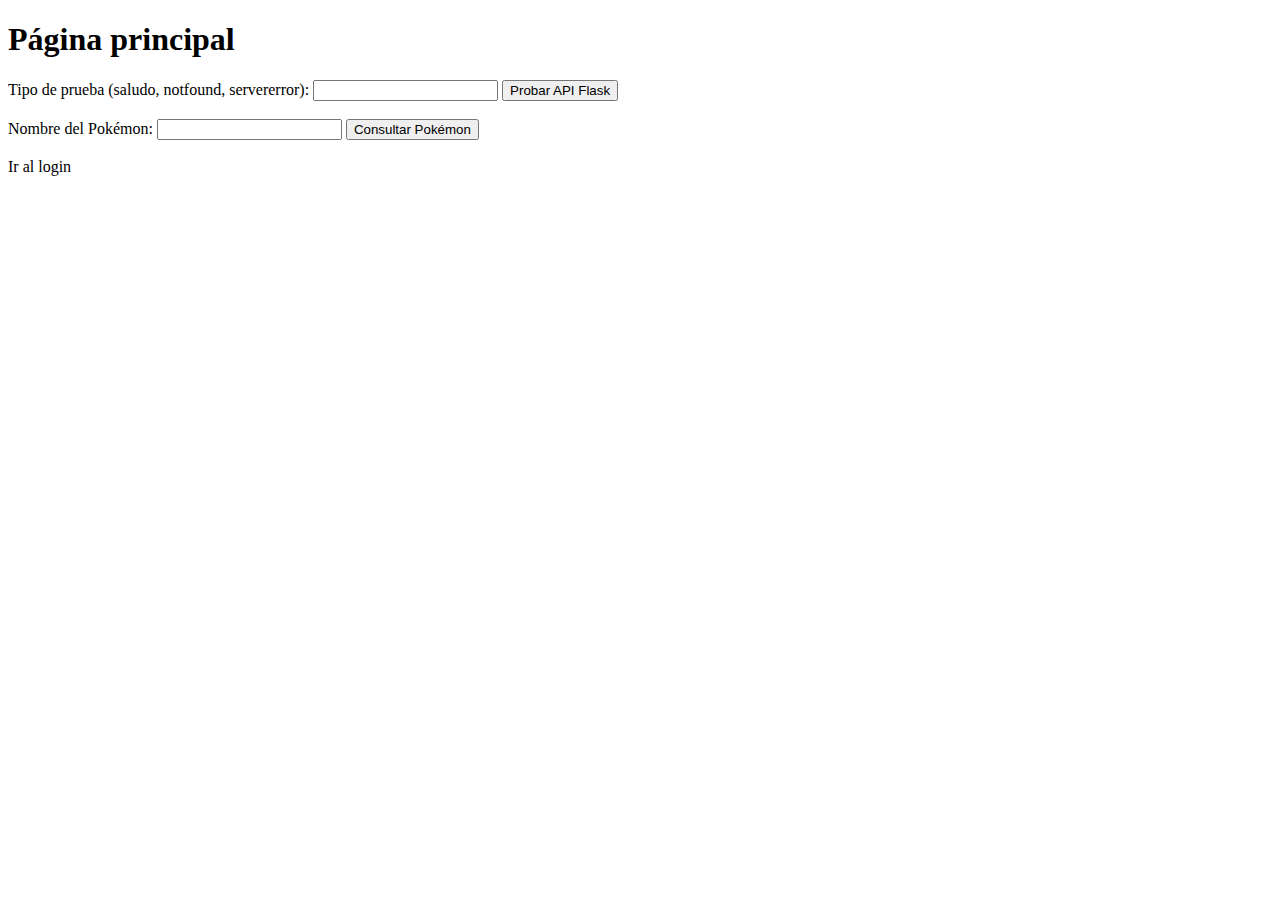
<file: frontendbackend/src/main/resources/templates/index.html>
<!-- Indica que es un documento HTML5 -->
<!DOCTYPE html>

<!-- Declaración del namespace de Thymeleaf -->
<html xmlns:th="http://www.thymeleaf.org">
<head>
    <!-- Codificación de caracteres -->
    <meta charset="UTF-8">

    <!-- Título que se muestra en la pestaña del navegador -->
    <title>Página principal</title>

    <!-- Carga del archivo de estilos CSS usando Thymeleaf -->
    <link rel="stylesheet" th:href="@{/style.css}">
</head>
<body>

<!-- Título principal visible en la página -->
<h1>Página principal</h1>

<!-- ===== Sección para probar el endpoint /api/test ===== -->
<div>
    <!-- Campo de texto donde el usuario puede escribir el tipo de prueba -->
    <label>Tipo de prueba (saludo, notfound, servererror):</label>
    <input type="text" id="tipoPrueba">

    <!-- Botón que llama a la función probarApi() en JavaScript -->
    <button onclick="probarApi()">Probar API Flask</button>
</div>

<br>

<!-- ===== Sección para consultar la API de Pokémon ===== -->
<div>
    <!-- Campo donde se introduce el nombre del Pokémon -->
    <label>Nombre del Pokémon:</label>
    <input type="text" id="nombrePokemon">

    <!-- Botón que ejecuta la función consultarPokemon() -->
    <button onclick="consultarPokemon()">Consultar Pokémon</button>
</div>

<br>

<!-- ===== Enlace de navegación al login ===== -->
<div>
    <!-- Usa Thymeleaf para generar el enlace a /login -->
    <a th:href="@{/login}">Ir al login</a>
</div>

<br>

<!-- ===== Zona donde se muestran los resultados de las llamadas a API ===== -->
<div id="resultado"></div>

<!-- ===== JavaScript para manejar las llamadas asincrónicas (fetch) ===== -->
<script>
    // Función para probar el endpoint /api/test con un parámetro 'tipo'
    function probarApi() {
        const tipo = document.getElementById("tipoPrueba").value;

        fetch("/api/test?tipo=" + tipo)
            .then(response => response.json()) // Convierte la respuesta a JSON
            .then(data => {
                // Muestra la respuesta formateada en el div 'resultado'
                document.getElementById("resultado").innerText = JSON.stringify(data, null, 2);
            })
            .catch(error => {
                // En caso de error, muestra el mensaje de error
                document.getElementById("resultado").innerText = "Error: " + error;
            });
    }

    // Función para consultar la información de un Pokémon llamando a /pokeapi
    function consultarPokemon() {
        const nombre = document.getElementById("nombrePokemon").value;

        fetch("/pokeapi?nombre=" + nombre)
            .then(response => response.json())
            .then(data => {
                document.getElementById("resultado").innerText = JSON.stringify(data, null, 2);
            })
            .catch(error => {
                document.getElementById("resultado").innerText = "Error: " + error;
            });
    }
</script>

</body>
</html>
</file>
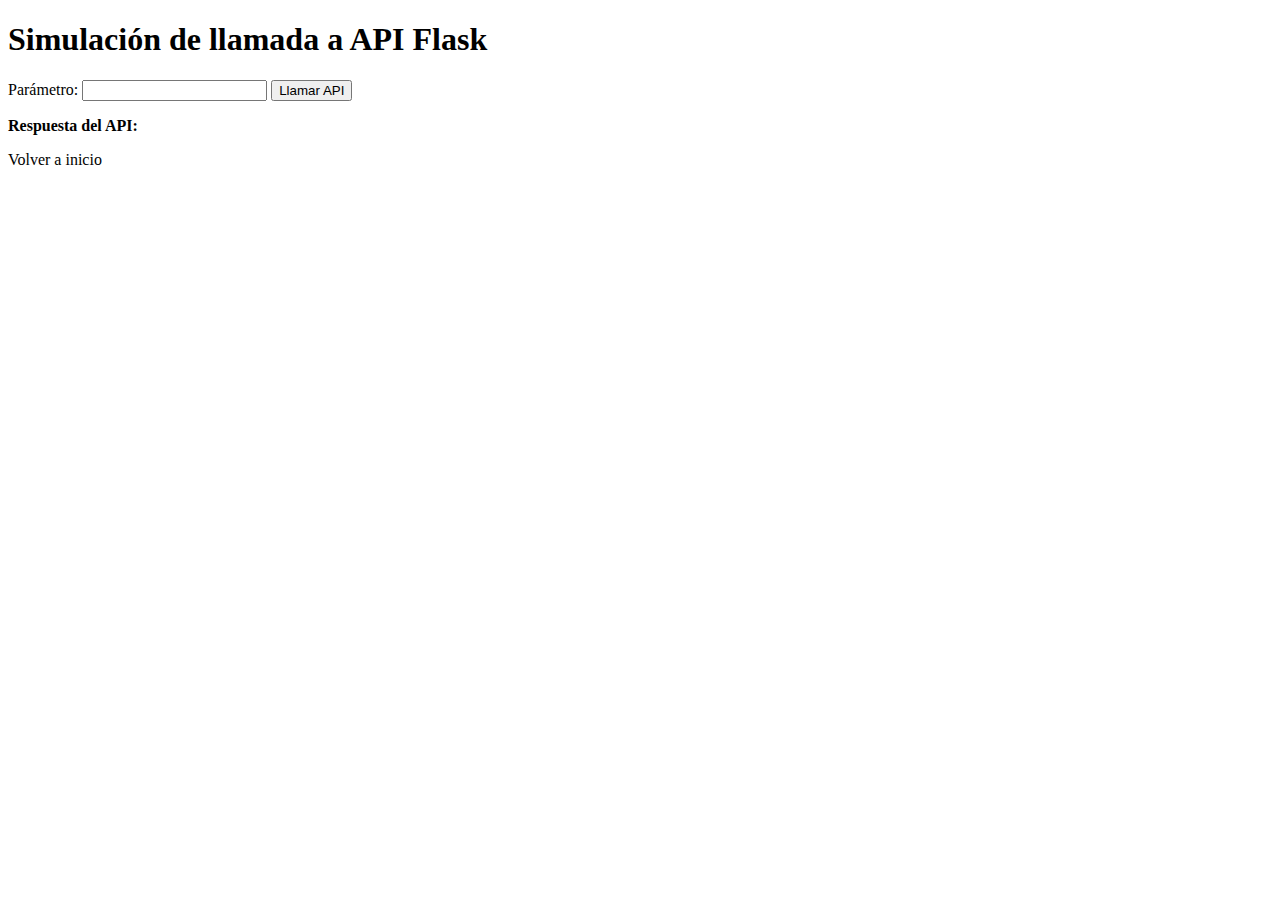
<file: frontendbackend/src/main/resources/templates/api.html>
<!-- Indica que el documento es HTML5 -->
<!DOCTYPE html>
<!-- Espacio de nombres XML de Thymeleaf para usar atributos como th:action, th:text, etc. -->
<html xmlns:th="http://www.thymeleaf.org">
<head>
  <meta charset="UTF-8">
  <title>Simulación de API</title>

  <!-- Enlace a una hoja de estilos CSS ubicada en src/main/resources/static/style.css -->
  <link rel="stylesheet" th:href="@{/style.css}">
</head>
<body>

<!-- Título principal de la página -->
<h1>Simulación de llamada a API Flask</h1>

<!-- Formulario que envía una solicitud POST a la ruta /api-call del backend -->
<form th:action="@{/api-call}" method="post">
  <!-- Campo de entrada para el parámetro que se enviará a la API -->
  <label for="parametro">Parámetro:</label>
  <input type="text" id="parametro" name="parametro" required>

  <!-- Botón para enviar el formulario -->
  <button type="submit">Llamar API</button>
</form>

<!-- Muestra la respuesta de la API si existe una variable 'respuesta' en el modelo -->
<p th:if="${respuesta != null}">
  <strong>Respuesta del API:</strong>
  <span th:text="${respuesta}"></span>
</p>

<!-- Enlace para volver a la página de inicio (index.html) -->
<p><a th:href="@{/}">Volver a inicio</a></p>

</body>
</html>
</file>
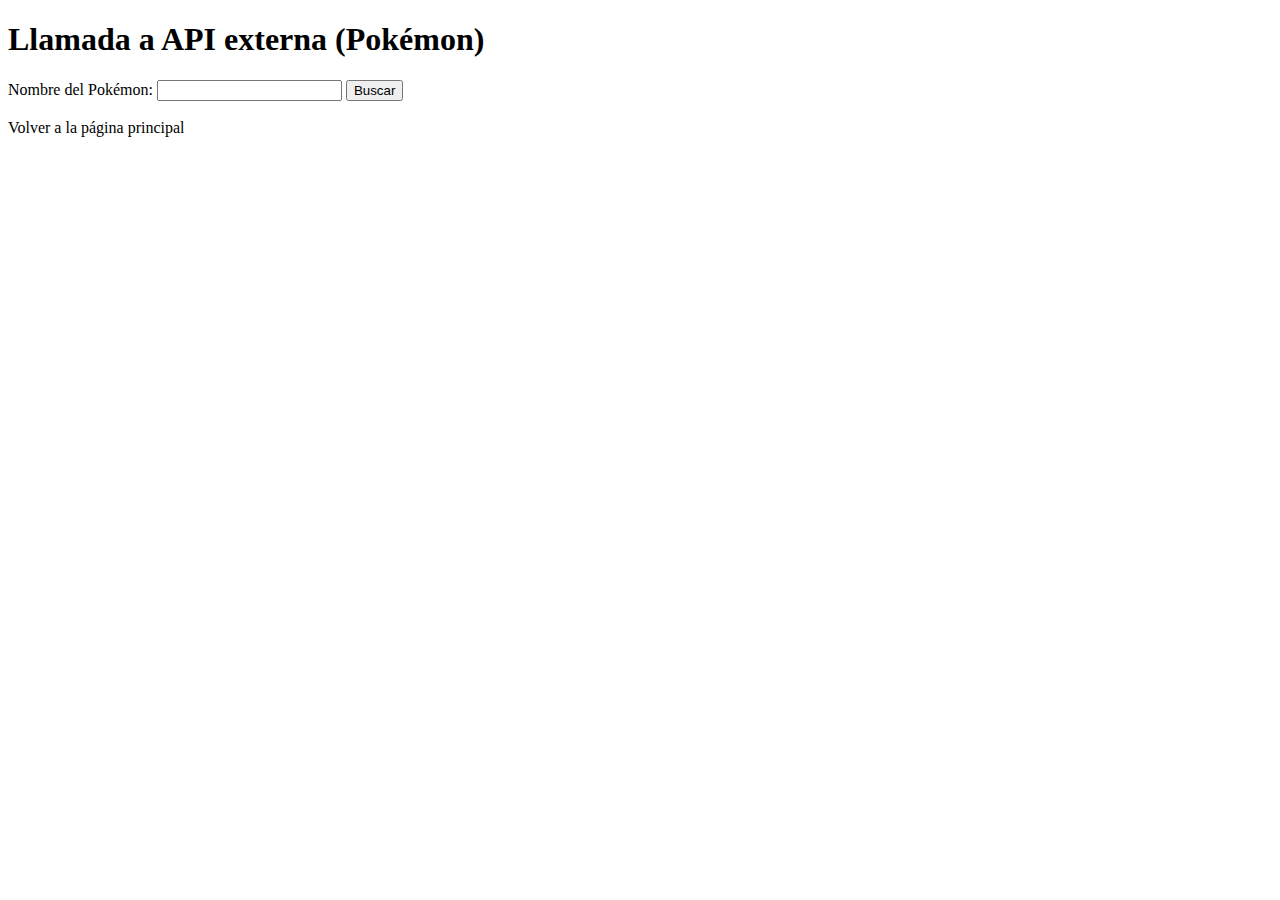
<file: frontendbackend/src/main/resources/templates/apiexterna.html>
<!-- Declaración del tipo de documento HTML5 -->
<!DOCTYPE html>

<!-- Declaración del espacio de nombres para Thymeleaf -->
<html xmlns:th="http://www.thymeleaf.org">
<head>
  <meta charset="UTF-8">
  <title>Simulación API Externa</title> <!-- Título de la pestaña del navegador -->
</head>
<body>

<!-- Título visible en la página -->
<h1>Llamada a API externa (Pokémon)</h1>

<!-- Formulario sin acción ni método tradicional; será manejado por JavaScript -->
<form id="pokeForm">
  <!-- Campo de entrada para que el usuario escriba el nombre del Pokémon -->
  <label for="pokemon">Nombre del Pokémon:</label>
  <input type="text" id="pokemon" name="pokemon">

  <!-- Botón para enviar el formulario -->
  <button type="submit">Buscar</button>
</form>

<!-- Div donde se mostrará el resultado de la llamada a la API -->
<div id="resultado"></div>

<!-- Enlace de navegación hacia la página de inicio, usando Thymeleaf -->
<br>
<a th:href="@{/}">Volver a la página principal</a>

<!-- Script en JavaScript para manejar la llamada a la API externa (Flask en este caso) -->
<script>
  // Añade un listener al formulario para manejar el envío de forma asíncrona
  document.getElementById("pokeForm").addEventListener("submit", async function (e) {
    e.preventDefault(); // Evita que el formulario recargue la página

    const nombre = document.getElementById("pokemon").value; // Obtiene el nombre introducido

    try {
      // Llama a la API Flask en el puerto 5000, pasando el nombre del Pokémon
      const response = await fetch("http://localhost:5000/pokeapi?nombre=" + nombre);

      // Convierte la respuesta JSON en un objeto JS
      const data = await response.json();

      // Muestra el objeto JSON de forma legible dentro del div resultado
      document.getElementById("resultado").innerText = JSON.stringify(data, null, 2);
    } catch (error) {
      // Si algo falla (conexión, error en la API, etc.), muestra un mensaje de error
      document.getElementById("resultado").innerText = "Error al llamar a la API externa.";
    }
  });
</script>

</body>
</html>
</file>
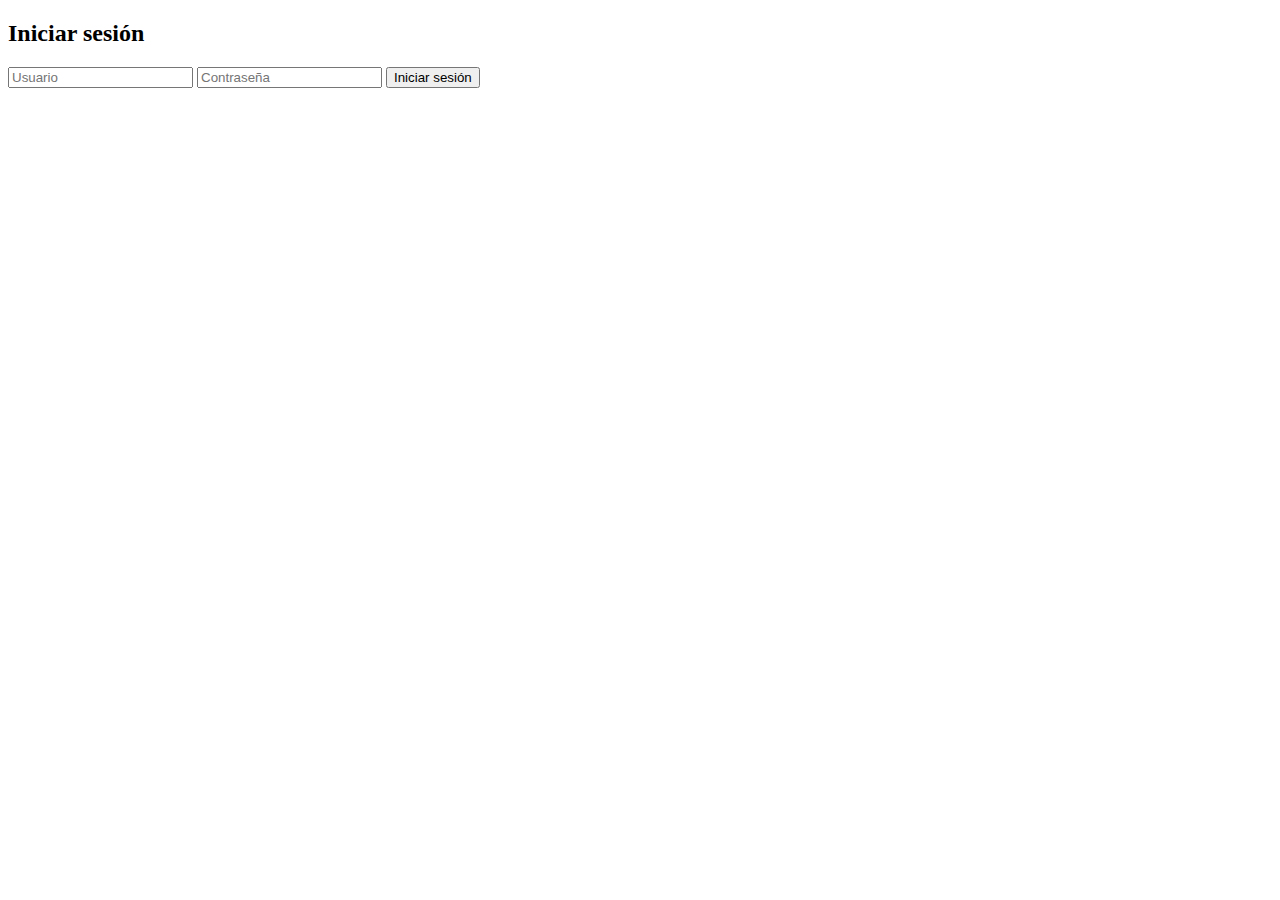
<file: frontendbackend/src/main/resources/templates/login.html>
<!DOCTYPE html>
<html lang="es"> <!-- El documento está en español -->
<head>
    <meta charset="UTF-8" /> <!-- Codificación de caracteres en UTF-8 -->
    <title>Login</title> <!-- Título de la pestaña del navegador -->
</head>
<body>
<h2>Iniciar sesión</h2> <!-- Encabezado que indica el propósito de la página -->

<!-- Formulario de inicio de sesión -->
<form id="loginForm">
    <!-- Campo de entrada para el nombre de usuario -->
    <input type="text" id="usuario" placeholder="Usuario" required />

    <!-- Campo de entrada para la contraseña -->
    <input type="password" id="contrasena" placeholder="Contraseña" required />

    <!-- Botón para enviar el formulario -->
    <button type="submit">Iniciar sesión</button>
</form>

<!-- Div donde se mostrará el resultado del intento de inicio de sesión -->
<div id="resultado" style="margin-top: 10px; color: red;"></div>

<script>
    // Se añade un "listener" al formulario para interceptar el evento de envío
    document.getElementById("loginForm").addEventListener("submit", function (e) {
        e.preventDefault(); // Se evita el envío tradicional del formulario

        // Se realiza una petición POST al backend (Flask, en localhost:5000/login)
        fetch("http://localhost:5000/login", {
            method: "POST", // Método HTTP
            headers: {
                "Content-Type": "application/json" // Se especifica el tipo de contenido
            },
            body: JSON.stringify({ // Se envían los datos del formulario como JSON
                usuario: document.getElementById("usuario").value,
                contrasena: document.getElementById("contrasena").value
            })
        })
            .then(response => response.json()) // Se convierte la respuesta en JSON
            .then(data => {
                if (data.mensaje) { // Si el backend responde con un mensaje de éxito
                    document.getElementById("resultado").style.color = "green"; // Se cambia el color del mensaje
                    document.getElementById("resultado").innerText = data.mensaje; // Se muestra el mensaje de éxito

                    // (Opcional) Redirigir a otra página si el login fue exitoso
                    // window.location.href = "/index";
                } else if (data.error) { // Si el backend responde con un error
                    document.getElementById("resultado").style.color = "red"; // Color rojo para errores
                    document.getElementById("resultado").innerText = data.error; // Se muestra el mensaje de error
                }
            })
            .catch(err => { // Si ocurre un error de red u otro problema
                document.getElementById("resultado").style.color = "red";
                document.getElementById("resultado").innerText = "Error de conexión con el servidor";
            });
    });
</script>
</body>
</html>
</file>
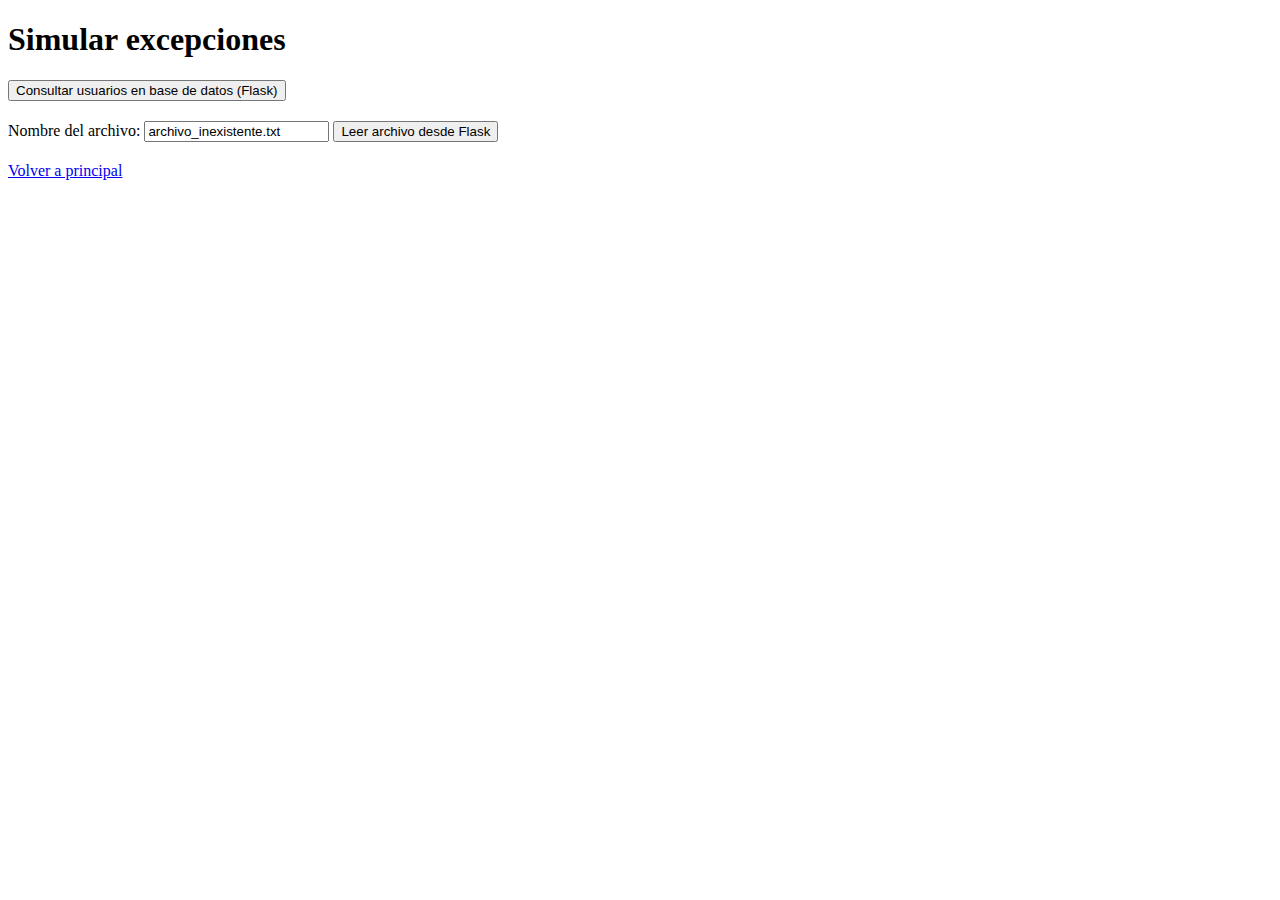
<file: frontendbackend/src/main/resources/templates/simulacion.html>
<!DOCTYPE html>
<html xmlns:th="http://www.thymeleaf.org"> <!-- Se incluye el namespace de Thymeleaf por si se usa con Spring Boot -->
<head>
    <title>Simulación de errores</title> <!-- Título de la página -->
    <meta charset="UTF-8"> <!-- Codificación de caracteres en UTF-8 -->
</head>
<body>
<h1>Simular excepciones</h1> <!-- Título principal visible en la página -->

<!-- Formulario para consultar usuarios desde la base de datos -->
<form onsubmit="consultarUsuarios(); return false;"> <!-- Al enviar el formulario se llama a la función JS, y se evita el recargo de la página -->
    <button>Consultar usuarios en base de datos (Flask)</button> <!-- Botón que activa la consulta -->
</form>

<!-- Formulario para simular error al leer un archivo -->
<form onsubmit="leerArchivo(); return false;" style="margin-top: 20px;"> <!-- Segunda acción con separación visual -->
    Nombre del archivo:
    <input type="text" id="nombreArchivo" value="archivo_inexistente.txt"> <!-- Entrada para escribir el nombre del archivo -->
    <button>Leer archivo desde Flask</button> <!-- Botón que activa la lectura del archivo -->
</form>

<!-- Aquí se mostrarán los resultados de las peticiones -->
<div id="resultado" style="margin-top: 20px;"></div>

<script>
    // Función para consultar los usuarios desde el backend Flask
    function consultarUsuarios() {
        fetch("http://localhost:5000/usuarios") // Llama al endpoint /usuarios
            .then(r => r.json()) // Convierte la respuesta a JSON
            .then(data => {
                // Muestra la respuesta formateada en el div resultado
                document.getElementById("resultado").innerText = JSON.stringify(data, null, 2);
            })
            .catch(err => alert("Error en la petición: " + err)); // Muestra un error si falla la petición
    }

    // Función para leer un archivo con nombre proporcionado
    function leerArchivo() {
        const nombre = document.getElementById("nombreArchivo").value; // Obtiene el valor ingresado
        fetch(`http://localhost:5000/leer-archivo?nombre=${nombre}`) // Llama al endpoint con query string
            .then(r => r.json()) // Convierte la respuesta a JSON
            .then(data => {
                // Muestra la respuesta formateada en el div resultado
                document.getElementById("resultado").innerText = JSON.stringify(data, null, 2);
            })
            .catch(err => alert("Error en la petición: " + err)); // Muestra un error si falla la petición
    }
</script>

<!-- Enlace para volver a la página principal -->
<a href="/">Volver a principal</a>
</body>
</html>
</file>
